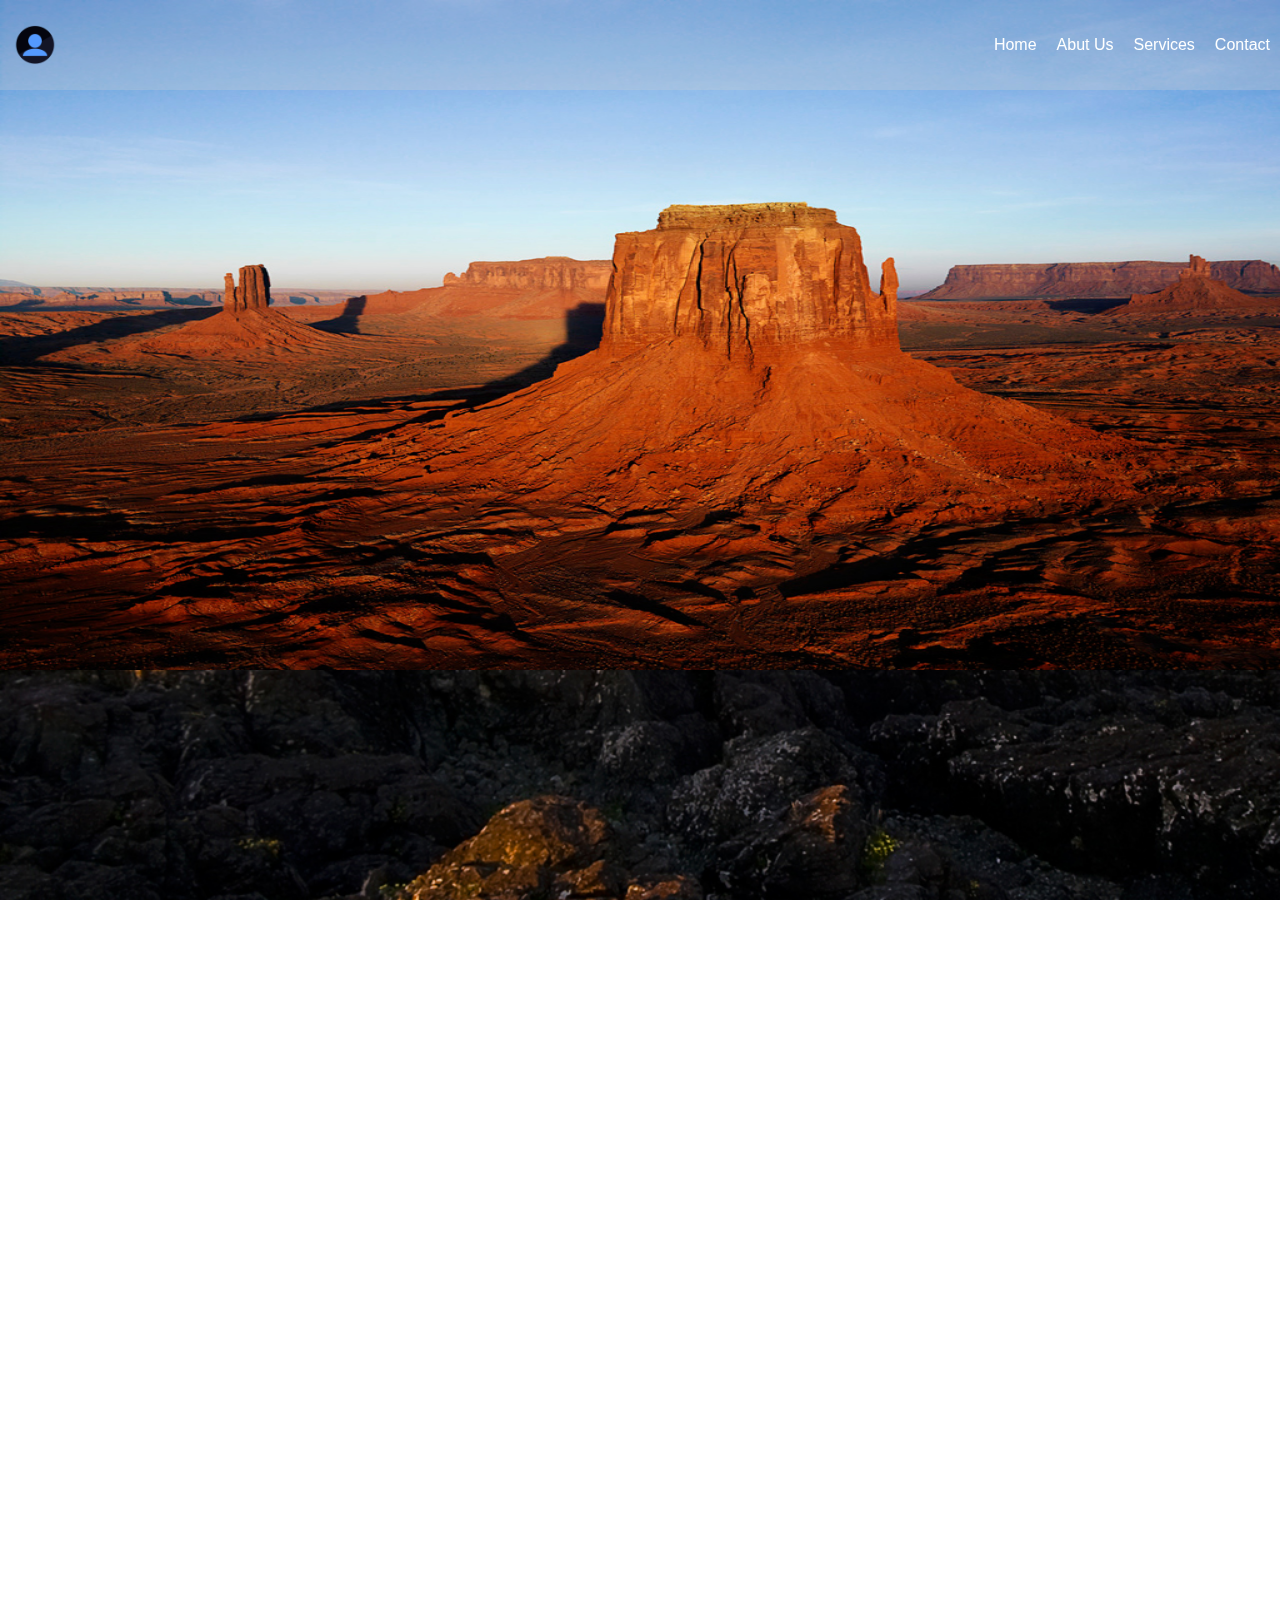
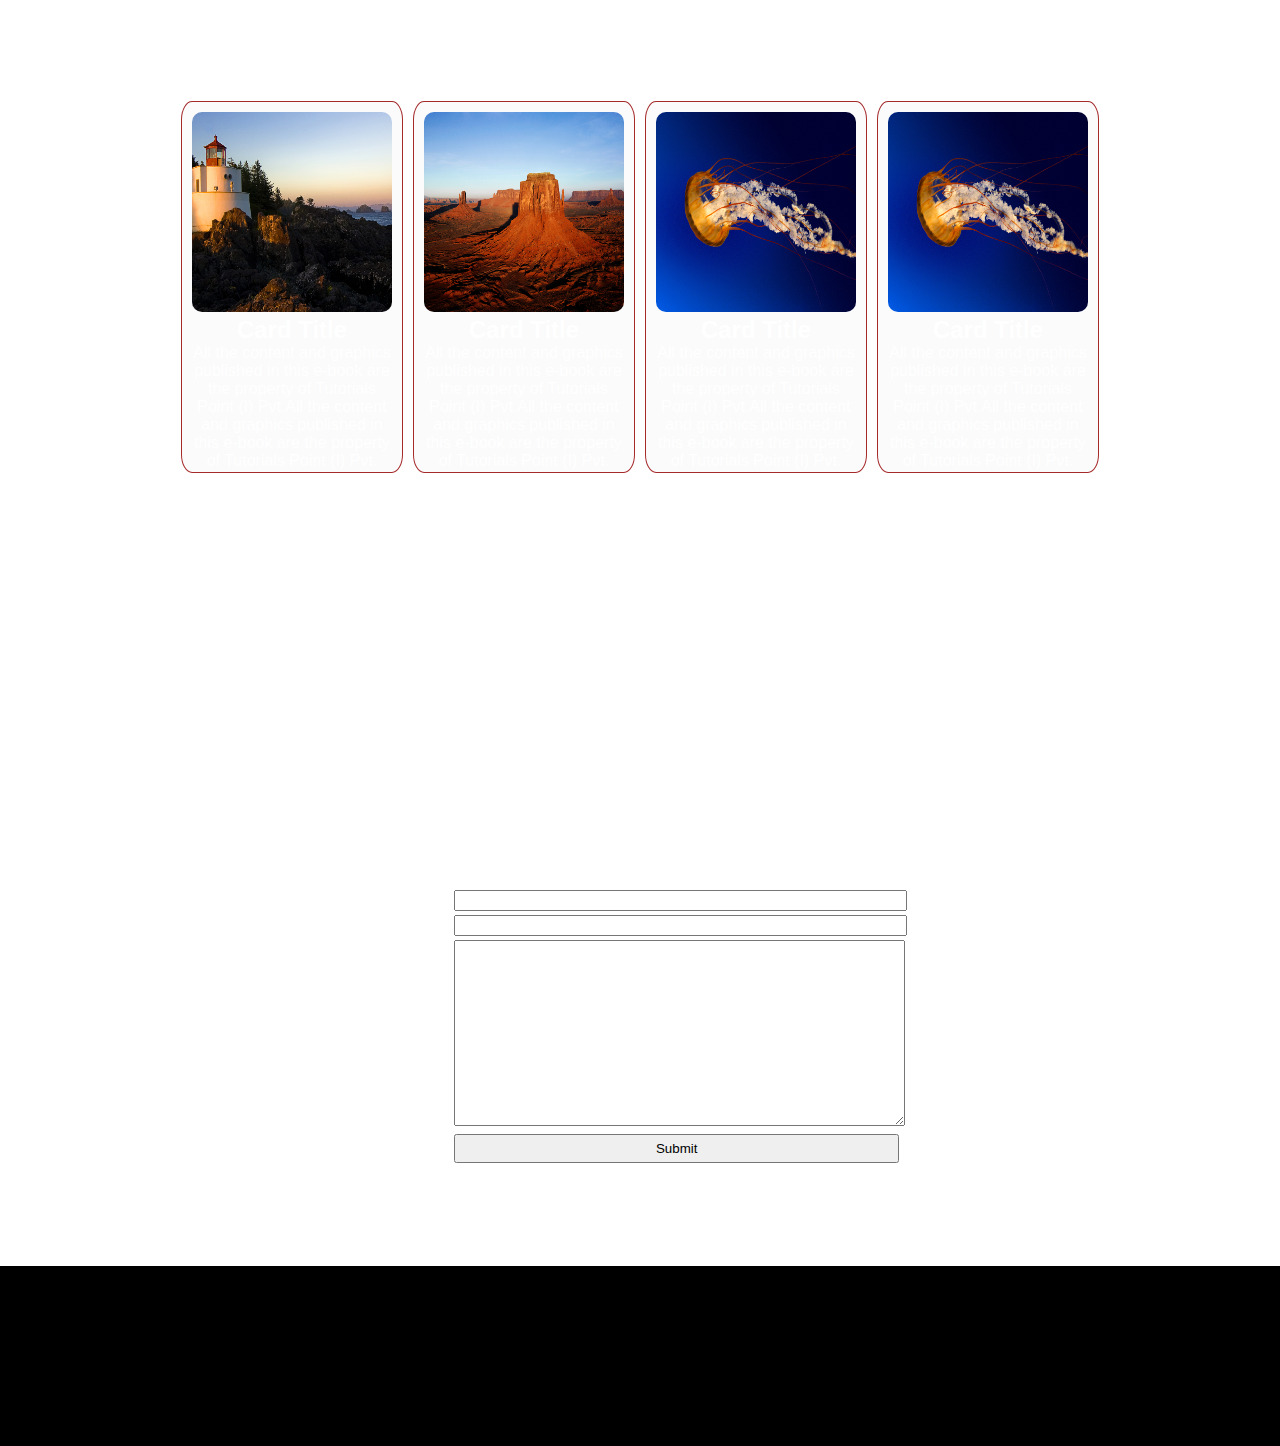
<file: Index.html>
<!DOCTYPE html>
<html>
<head>
	<title>tamplate</title>
	<link rel="stylesheet" type="text/css" href="css/style.css">
</head>
<body>
	<div class="main">

		<header class="header">
			 <div class="headersection">
			    <div class="logo">
      				<img src="logo/logo.png" class="logo" alt="Web Logo">
    			</div>
  				<nav class="nav"> 

  					<a href="">  Home    </a>
  					<a href="">  Abut Us </a>
  					<a href="">  Services</a>
  					<a href="">  Contact </a>
  				</nav>
  			</div>
			<div class="container">
				
			</div>
		</header>

		<section class="s1">
			<div class="container">
				
			</div>
		</section>

		<section class="s2">
			<div class="container">
				
			</div>
		</section>

		<section class="s3">
			<div class="container">
			
			</div>
		</section>

		<section class="s4">
			 <section id="Services">
    			 <h1>Our Services</h1>
    			 <div class="Services">
    				<div class="box">
      					<img src="Sample Pictures/Lighthouse.jpg">
      					<h2> Card Title</h2>
      					<p>All the content and graphics published in this e-book are the property of Tutorials Point (I) Pvt.All the content and graphics published in this e-book are the property of Tutorials Point (I) Pvt.
    				    </p>
    				</div>

   				 <div class="box">
      					<img src="Sample Pictures/mon.jpg">
     				    <h2>Card Title</h2>
      					<p>All the content and graphics published in this e-book are the property of Tutorials Point (I) Pvt.All the content and graphics published in this e-book are the property of Tutorials Point (I) Pvt.
      					</p>
  			    </div>

    			<div class="box">
      					<img src="Sample Pictures/Jellyfish.jpg">
      					<h2>Card Title</h2>
      					<p>All the content and graphics published in this e-book are the property of Tutorials Point (I) Pvt.All the content and graphics published in this e-book are the property of Tutorials Point (I) Pvt.
      					</p>
    			</div>

          <div class="box">
                <img src="Sample Pictures/Jellyfish.jpg">
                <h2>Card Title</h2>
                <p>All the content and graphics published in this e-book are the property of Tutorials Point (I) Pvt.All the content and graphics published in this e-book are the property of Tutorials Point (I) Pvt.
                </p>
          </div>
          
    			</div>	
        </section>
		</section>
    
    <section class="s5">
      <div class="container">
         <h1>Contact Us</h1>
        <form>
          <table class="contact"  border="0">
            <tbody>
              <tr>
                <td align="left">Name:</td>
                <td><input class="field" type="text" name="name"></td>
              </tr>
              <tr>
                <td align="left">
                  Contact:
                </td>
                <td>
                  <input type="text" class="field"  name="phone">
                </td>
              </tr>
              <tr>
                <td valign="top" align="left">Message:</td>
                <td>
                  <textarea class="area">
                  
                 </textarea>
                </td>
              </tr>
              <tr>
                <td></td>
                <td><button class="btn">Submit</button></td>
              </tr>
            </tbody>
          </table>
        </form>
        <footer>
          
        </footer>
      </div>
    </section>

	</div>
</body>
</html>
</file>
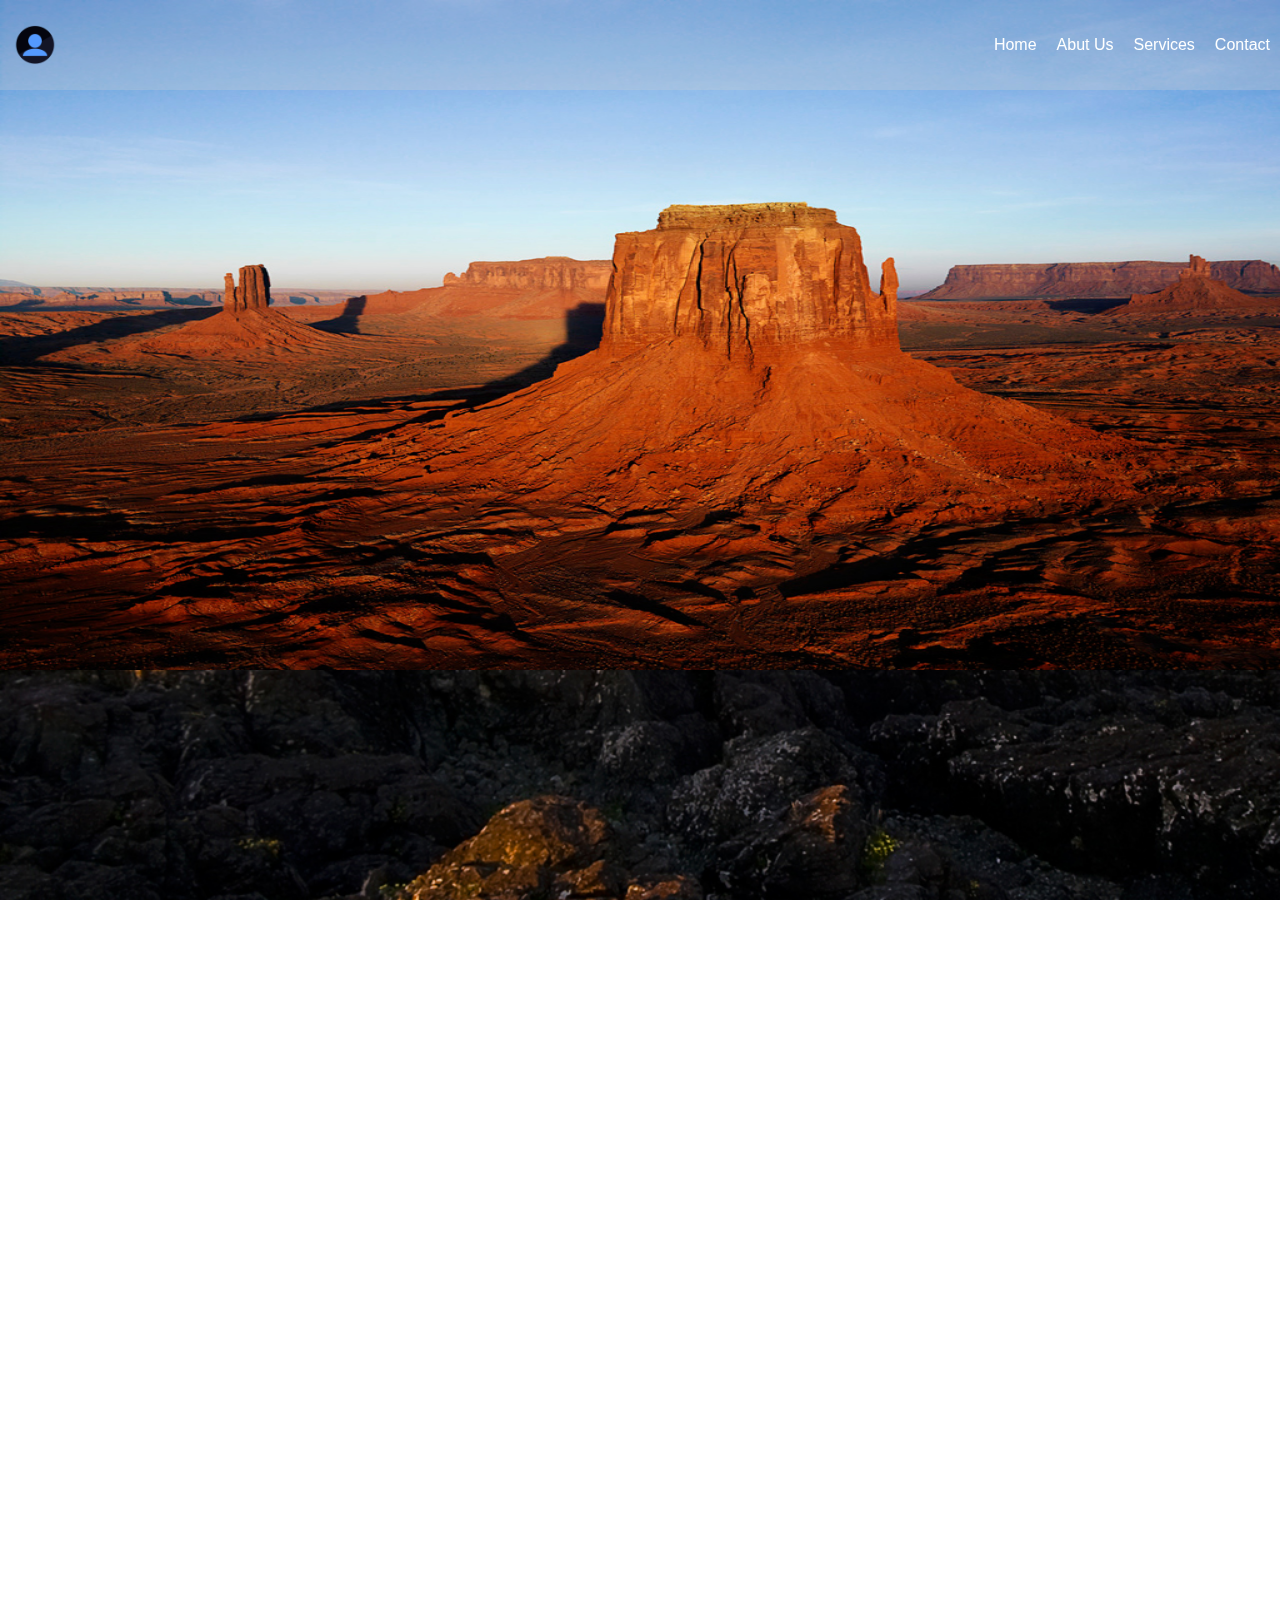
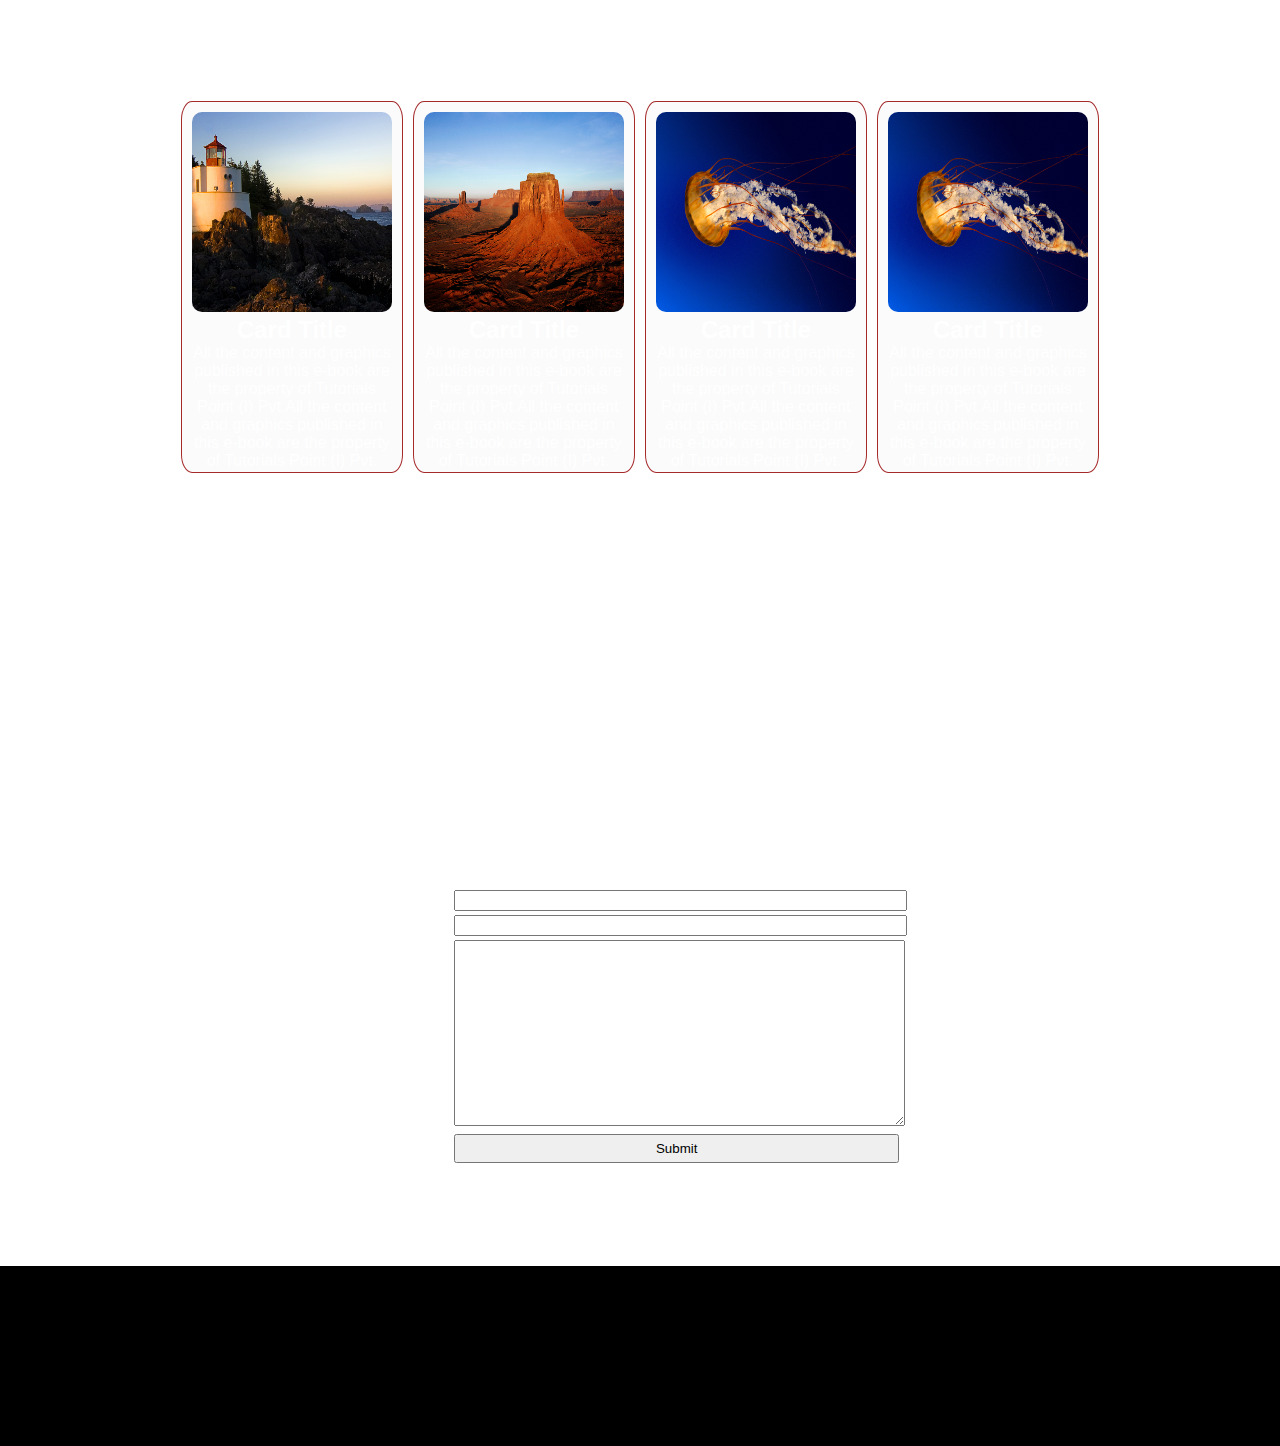
<file: index.html>
<!DOCTYPE html>
<html>
<head>
	<title>tamplate</title>
	<link rel="stylesheet" type="text/css" href="css/style.css">
</head>
<body>
	<div class="main">

		<header class="header">
			 <div class="headersection">
			    <div class="logo">
      				<img src="logo/logo.png" class="logo" alt="Web Logo">
    			</div>
  				<nav class="nav"> 

  					<a href="">  Home    </a>
  					<a href="">  Abut Us </a>
  					<a href="">  Services</a>
  					<a href="">  Contact </a>
  				</nav>
  			</div>
			<div class="container">
				
			</div>
		</header>

		<section class="s1">
			<div class="container">
				
			</div>
		</section>

		<section class="s2">
			<div class="container">
				
			</div>
		</section>

		<section class="s3">
			<div class="container">
			
			</div>
		</section>

		<section class="s4">
			 <section id="Services">
    			 <h1>Our Services</h1>
    			 <div class="Services">
    				<div class="box">
      					<img src="Sample Pictures/Lighthouse.jpg">
      					<h2> Card Title</h2>
      					<p>All the content and graphics published in this e-book are the property of Tutorials Point (I) Pvt.All the content and graphics published in this e-book are the property of Tutorials Point (I) Pvt.
    				    </p>
    				</div>

   				 <div class="box">
      					<img src="Sample Pictures/mon.jpg">
     				    <h2>Card Title</h2>
      					<p>All the content and graphics published in this e-book are the property of Tutorials Point (I) Pvt.All the content and graphics published in this e-book are the property of Tutorials Point (I) Pvt.
      					</p>
  			    </div>

    			<div class="box">
      					<img src="Sample Pictures/Jellyfish.jpg">
      					<h2>Card Title</h2>
      					<p>All the content and graphics published in this e-book are the property of Tutorials Point (I) Pvt.All the content and graphics published in this e-book are the property of Tutorials Point (I) Pvt.
      					</p>
    			</div>

          <div class="box">
                <img src="Sample Pictures/Jellyfish.jpg">
                <h2>Card Title</h2>
                <p>All the content and graphics published in this e-book are the property of Tutorials Point (I) Pvt.All the content and graphics published in this e-book are the property of Tutorials Point (I) Pvt.
                </p>
          </div>
          
    			</div>	
        </section>
		</section>
    
    <section class="s5">
      <div class="container">
         <h1>Contact Us</h1>
        <form>
          <table class="contact"  border="0">
            <tbody>
              <tr>
                <td align="left">Name:</td>
                <td><input class="field" type="text" name="name"></td>
              </tr>
              <tr>
                <td align="left">
                  Contact:
                </td>
                <td>
                  <input type="text" class="field"  name="phone">
                </td>
              </tr>
              <tr>
                <td valign="top" align="left">Message:</td>
                <td>
                  <textarea class="area">
                  
                 </textarea>
                </td>
              </tr>
              <tr>
                <td></td>
                <td><button class="btn">Submit</button></td>
              </tr>
            </tbody>
          </table>
        </form>
        <footer>
          
        </footer>
      </div>
    </section>

	</div>
</body>
</html>
</file>
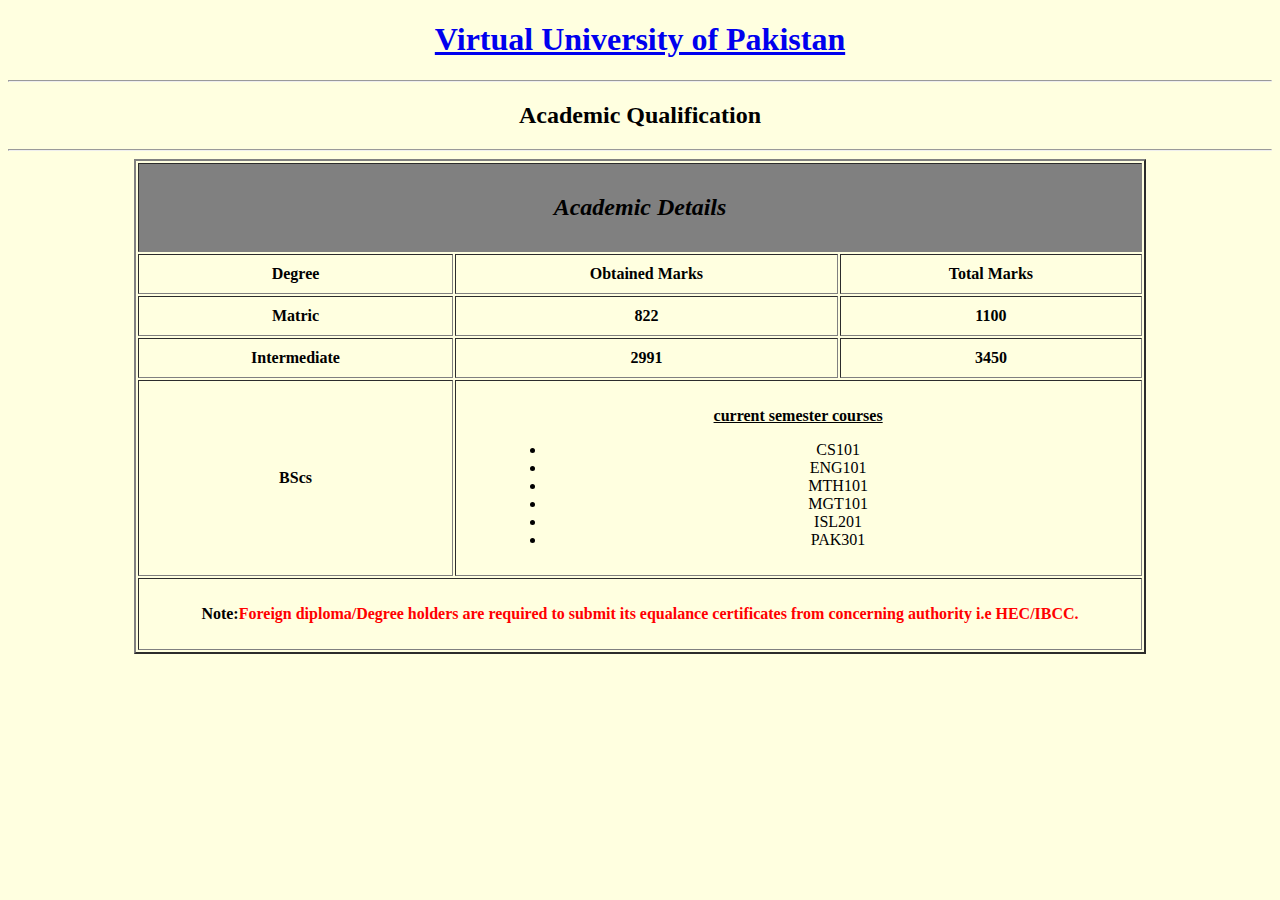
<file: Index.html.htm>
<!doctype html>
<html>
 <head>
 	<title>
 		BC1904
 	</title>
 </head>
    <body style="background: #FFFFE0 ">
    	<h1>
    		<a href="https://www.vu.edu.pk/">
    		<center>Virtual University of Pakistan</center>
    		</a>
        </h1>
        <hr>
        <h2><center>Academic Qualification</center></h2>
        <hr>
        <table style="width:80%;text-align: center"align="center" border="2px" cellpadding ="10" >
        	<tr>
        		<th colspan="3" align="center" style="background: gray" width="100%" >
        			<i>
        				<h2>Academic Details</h2>
        			</i>		
        		</th>
        	</tr>
        	<tr>
                 <td><b>Degree</b></td>
                 <td><b>Obtained Marks</b></td>
                 <td><b>Total Marks</b></td>
        	</tr>
        	<tr>
        		<td><b>Matric</b></td>
        		<td><b>822</b></td>
        		<td><b>1100</b></td>
        	</tr>
        	<tr>
        		<td><b>Intermediate</b></td>
        		<td><b>2991</b></td>
        		<td><b>3450</b></td>
        	</tr>
        	<tr>
        		<td><b>BScs</b></td>
        		<td colspan="2">
        			<dl>
        				<dt>
        					<u>
                                <p align="center"><b> current  semester  courses </b></p>
        				    </u>
        				</dt>
        				<dd>
        					<ul type="disc">
        				       <li>CS101</li>
        				       <li>ENG101</li>
        				       <li>MTH101</li>
        				       <li>MGT101</li>
        				       <li>ISL201</li>
        				       <LI>PAK301</LI>
        			        </ul>
        				</dd>
        			</dl>
        		</td>
        	</tr>
        	<tr>
        		<td colspan="3">
        		<p><b>Note:<span style="color: red">Foreign diploma/Degree holders are required to submit its equalance certificates from concerning authority i.e HEC/IBCC.</span></p>	</b>
        		</td>
        	</tr>
        </table>
	</body>
</html>
</file>
<file: css/style.css>
/*--------------css reset-------------------*/
/*--------------------------------------*/
*{
	margin:0px;
	padding: 0px:;
}
/*--------------main funtion------------------------*/
.main{
	width: 100%;
}
.container{
	height: 100%;
    width: 100%;
	position: relative;
	left: 50%;
	top: 50%;
	transform: translate(-50%, -50%);
	text-align: center;
}
/*-------------header section-------------------------*/
.headersection{
	width: 100%;
	position: fixed;
	height: 10vh;		
	display: flex;
	align-items: center;	
    justify-content: space-between;
    background-color: rgba(209,209,209,0.3);
}
.nav{
	display: flex;	
}
.nav a {
	color: white;
	font-family: arial;
    padding: 1px 5px;
    margin: 1px 5px;
    display: inline;
    text-decoration: none;
    }
.logo{
	width: 70px;
	height: 40px;
    align-content: center;
    display: flex;  
}
/*----------------section 1----------------------*/

.s1{
	width: 100%;
	height: 30vh;
	padding: 200PX 0px;
	background-size: 100% 100%;
	background-image: url("../Sample Pictures/mon.jpg");
	background-repeat: repeat-y;
}

/*-----------------section 2---------------------*/
.s2{
	width: 100%;
	padding: 200PX 0px;
	background-size: 100%;
	background-image: url("../Sample Pictures/Lighthouse.jpg");
	background-attachment: fixed;
	background-repeat: repeat-y;
}

/*----------------section 3----------------------*/
.s3{

	width: 100%;
	padding: 200PX 0px;
	background-size: 100%;
	background-image: url("../Sample Pictures/Jellyfish.jpg");
	background-attachment: fixed;
	background-repeat: repeat-y;
}

/*----------------section 4----------------------*/
/*----------------Services Section----------------------*/
.s4{
	float: left;
	width: 100%;
	padding: 0PX 0px;
	background-size: 100%;
	margin-left: auto;
	margin-right: auto;
	align-items: center;
	align-content: center;
	background-image: url("../Sample Pictures/mon.jpg");
	background-attachment: fixed;
	background-repeat: repeat-y;
}
#Services h1 {
	color: white;
    margin-top: 50px;
    text-align: center;
    font-size: 2.5rem;
}
.Services{
    display: flex;
    width: 100%;
    height: 600px;
    align-items: center;
    justify-content: center;
    padding-top: 20px;
    padding-bottom: 150px;
}
.box {
    width: 200px;
    height: 210px;
    border: 1px solid brown;
    border-radius: 5%;
    padding-top: 10px;
    padding-right: 10px;
    padding-left: 10px;
    padding-bottom: 150px;
    margin: 150px 5px;
    background-color: rgba(219,219,219,0.1);
}
.box img{
     width: 200px;
     height: 200px;
     border-radius: 10px;
}
.box h2,p{
	color: white;
    text-align: center;
    font-family: arial;
}
/*----------------section 5----------------------*/
/*----------------about us & footer----------------------*/
.s5{
	float: left;
	width: 100%;
	height: 500px;
	padding: 0PX 0px;
	background-size: 100%;
	margin-left: auto;
	margin-right: auto;
	align-items: center;
	align-content: center;
	background-image: url("../Sample Pictures/Lighthouse.jpg");
	background-attachment: fixed;
	background-repeat: repeat-y;
}

/*______________________contact us____________________________*/
.s5 h1{
	color: white;
	font-size: 35px;
	font-family: arial;
	padding: 55px 0px;
}
.contact{
	width: auto;
	margin-left: auto;
	margin-right: auto;
	color: white;
	font-size: 1rem;
	font-family: arial;
	padding-bottom: 100px;
}
.field{
	width:100%;
}
.area{
	width: 100%;
	height: 20vh;
}
.btn{
	padding: 5px 200px;
}



/*----------------------Footer Section--------------------------*/
footer{
	position: fixed;
	width: 100%;
	height: 20vh;
	background-color: rgba(0,0,0,1);

}





/*----------------------Media Query-----------------------------*/
@media(max-width: 1000px){
	.s4{
        height: auto;
	}
    .Services{
        flex-direction: column;
        padding-top: 600px;
        padding-bottom: 610px;
    }
    .home{
        height: 70vh;
    }
    .box img{
     width: 400px;
     height: 320px;
     }
    .box {
    width: 350px;
    height: 350px;
    border: 2px solid brown;
    padding-top: 10px;
    padding-right: 80px;
    padding-left: 80px;
    padding-bottom: 100px;
    margin: 5px 5px;
    background-color: rgba(209,209,209,0.1);
    }
 
}
@media(max-width: 600px){
	.s4{
        height: auto;
	}
    .headersection{
        flex-direction: column;
        justify-content: center;
    }
    .nav a {
    color: white;
    font-size: 12px;
    font-family: arial;
    padding: 0px 2px;
    margin: 0px 2px;
    display: inline;
    text-decoration: none;
    }
    .Services{
        flex-direction: column;
        padding-top: 550px;
        padding-bottom: 550px;
    }
    .home{
        height: 60vh;
    }
    .box img{
     width: 250px;
     height: 250px;
     }
    .box {
    width: 250px;
    height: 255px;
    border: 1px solid brown;
    padding-top: 10px;
    padding-right: 20px;
    padding-left: 20px;
    padding-bottom: 150px;
    margin: 5px 5px;
    background-color: rgba(209,209,209,0.1);
    }
    #Services h1 {
    margin-top: 10px;
    }
    .btn{
	padding: 0px 100px;
    }
}
</file>
